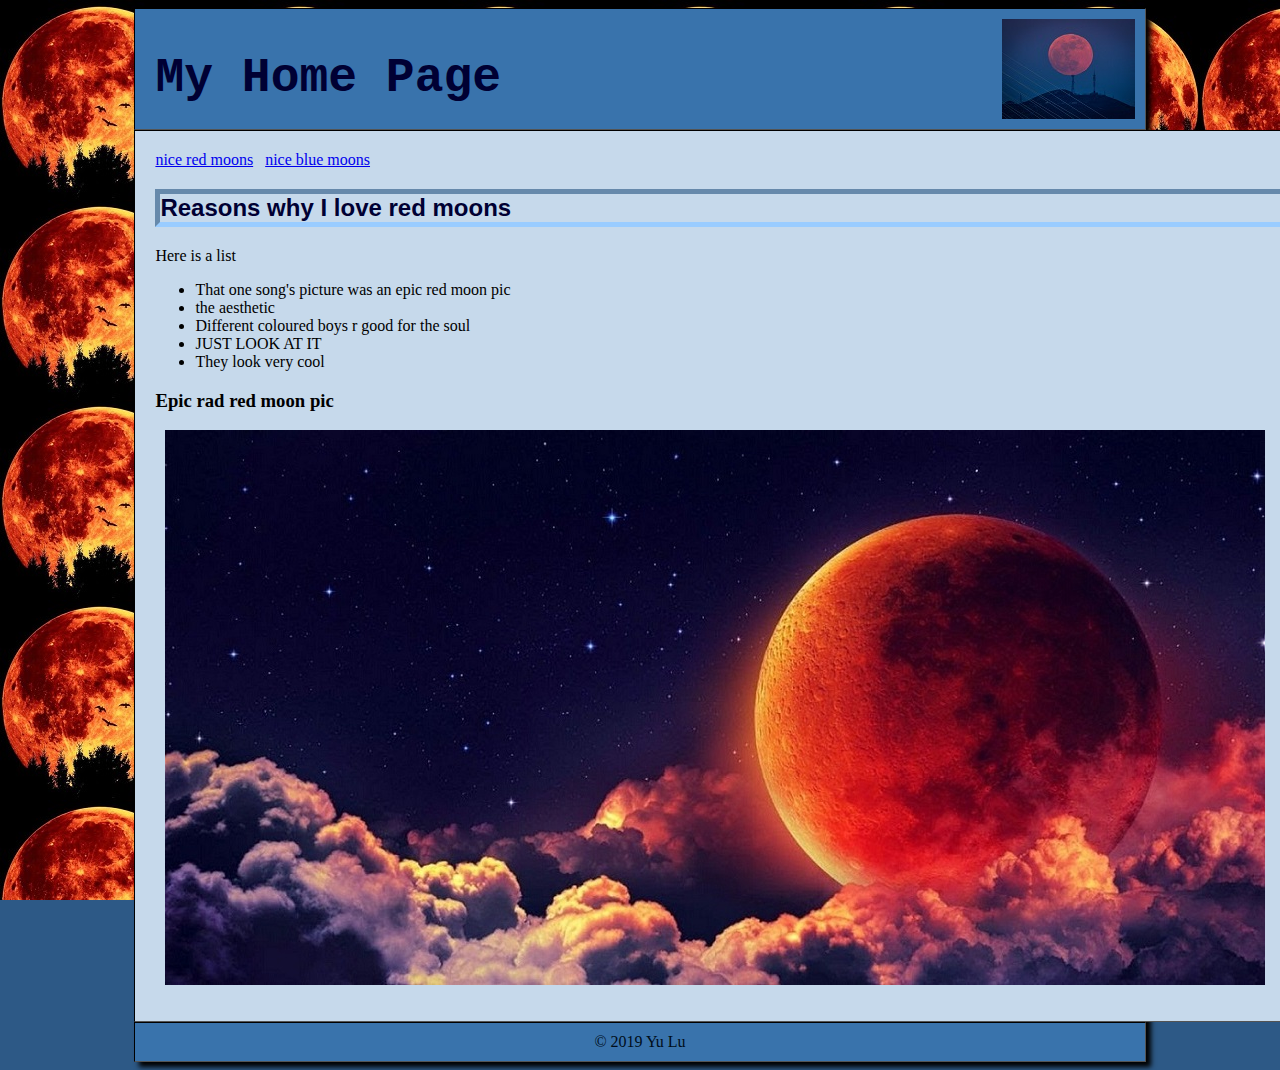
<file: Index.html>
<!DOCTYPE html>
<html>
	<head>
		<title>Yu Lin Lu</title>
		<link rel="stylesheet" href="YuL.css">
	</head>
	<body>
		<div id="wrapper">	
			<header>
				<h1>My Home Page</h1>
			</header>
			<div id="content">
				<nav>
					<a href="index.html">nice red moons</a> &nbsp;
					<a href="niceblueboys.html">nice blue moons</a>
				</nav>
				<h2> Reasons why I love red moons</h2>
				<p>Here is a list</p>
				<ul>
					<li>That one song's picture was an epic red moon pic</li>
					<li>the aesthetic</li>
					<li>Different coloured boys r good for the soul</li>
					<li>JUST LOOK AT IT</li>
					<li>They look very cool</li>
				</ul>
				<h3>Epic rad red moon pic</h3>
				<img src="RedMoonWallpaper.jpg" width="1100" height="555" alt="Red Moon Pic Wuz Here" class="floatImg"> 
			</div>		
			<footer> &copy; 2019 Yu Lu</footer>
		</div>
	</body>
</html>
</file>
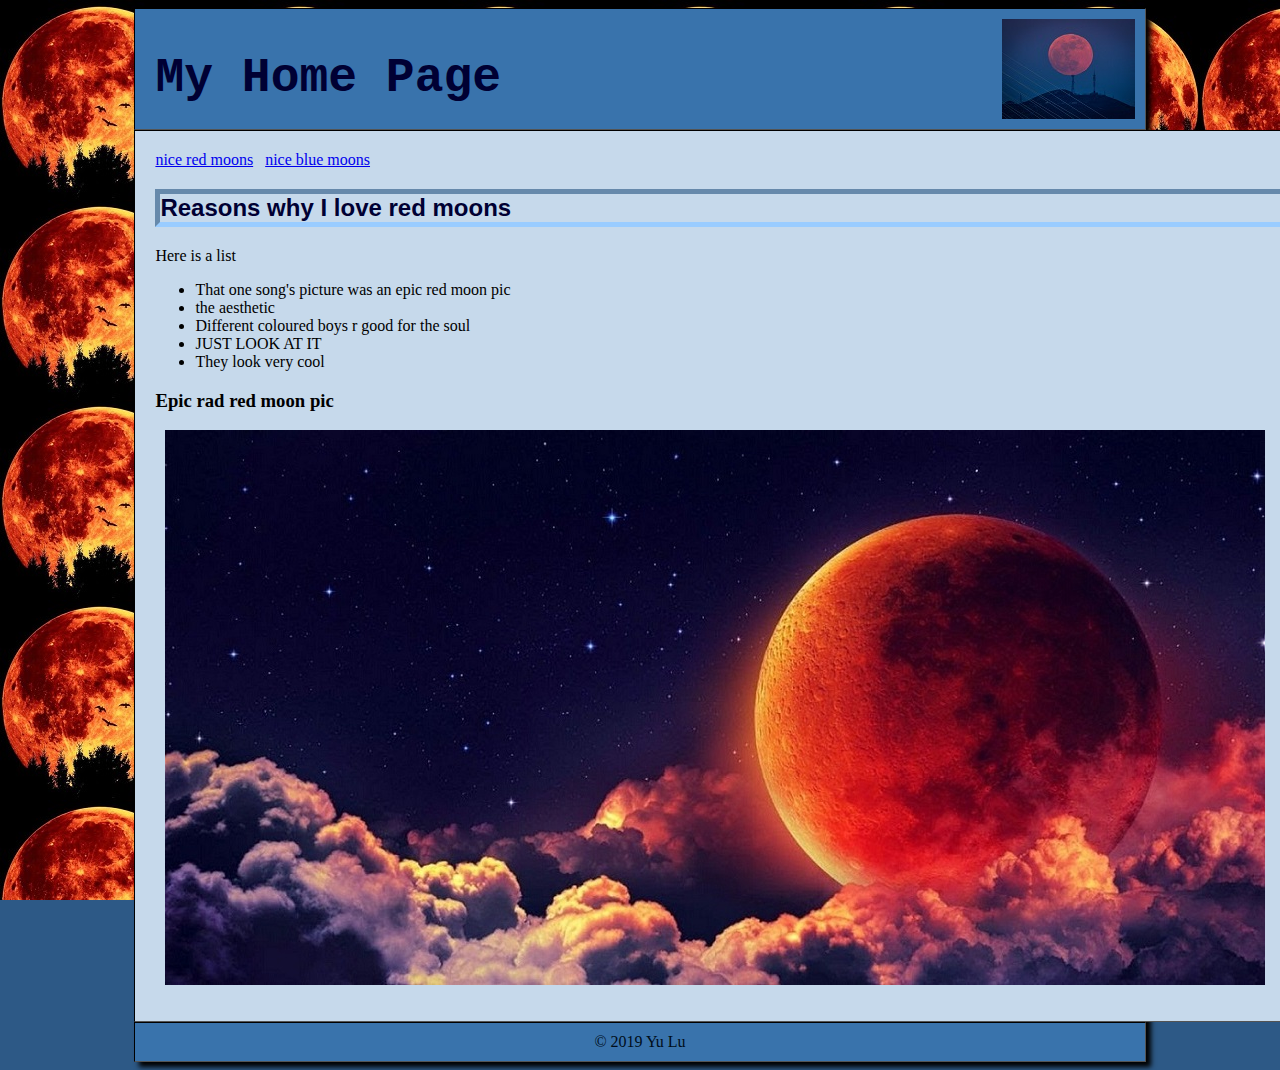
<file: index.html>
<!DOCTYPE html>
<html>
	<head>
		<title>Yu Lin Lu</title>
		<link rel="stylesheet" href="YuL.css">
	</head>
	<body>
		<div id="wrapper">	
			<header>
				<h1>My Home Page</h1>
			</header>
			<div id="content">
				<nav>
					<a href="index.html">nice red moons</a> &nbsp;
					<a href="niceblueboys.html">nice blue moons</a>
				</nav>
				<h2> Reasons why I love red moons</h2>
				<p>Here is a list</p>
				<ul>
					<li>That one song's picture was an epic red moon pic</li>
					<li>the aesthetic</li>
					<li>Different coloured boys r good for the soul</li>
					<li>JUST LOOK AT IT</li>
					<li>They look very cool</li>
				</ul>
				<h3>Epic rad red moon pic</h3>
				<img src="RedMoonWallpaper.jpg" width="1100" height="555" alt="Red Moon Pic Wuz Here" class="floatImg"> 
			</div>		
			<footer> &copy; 2019 Yu Lu</footer>
		</div>
	</body>
</html>
</file>
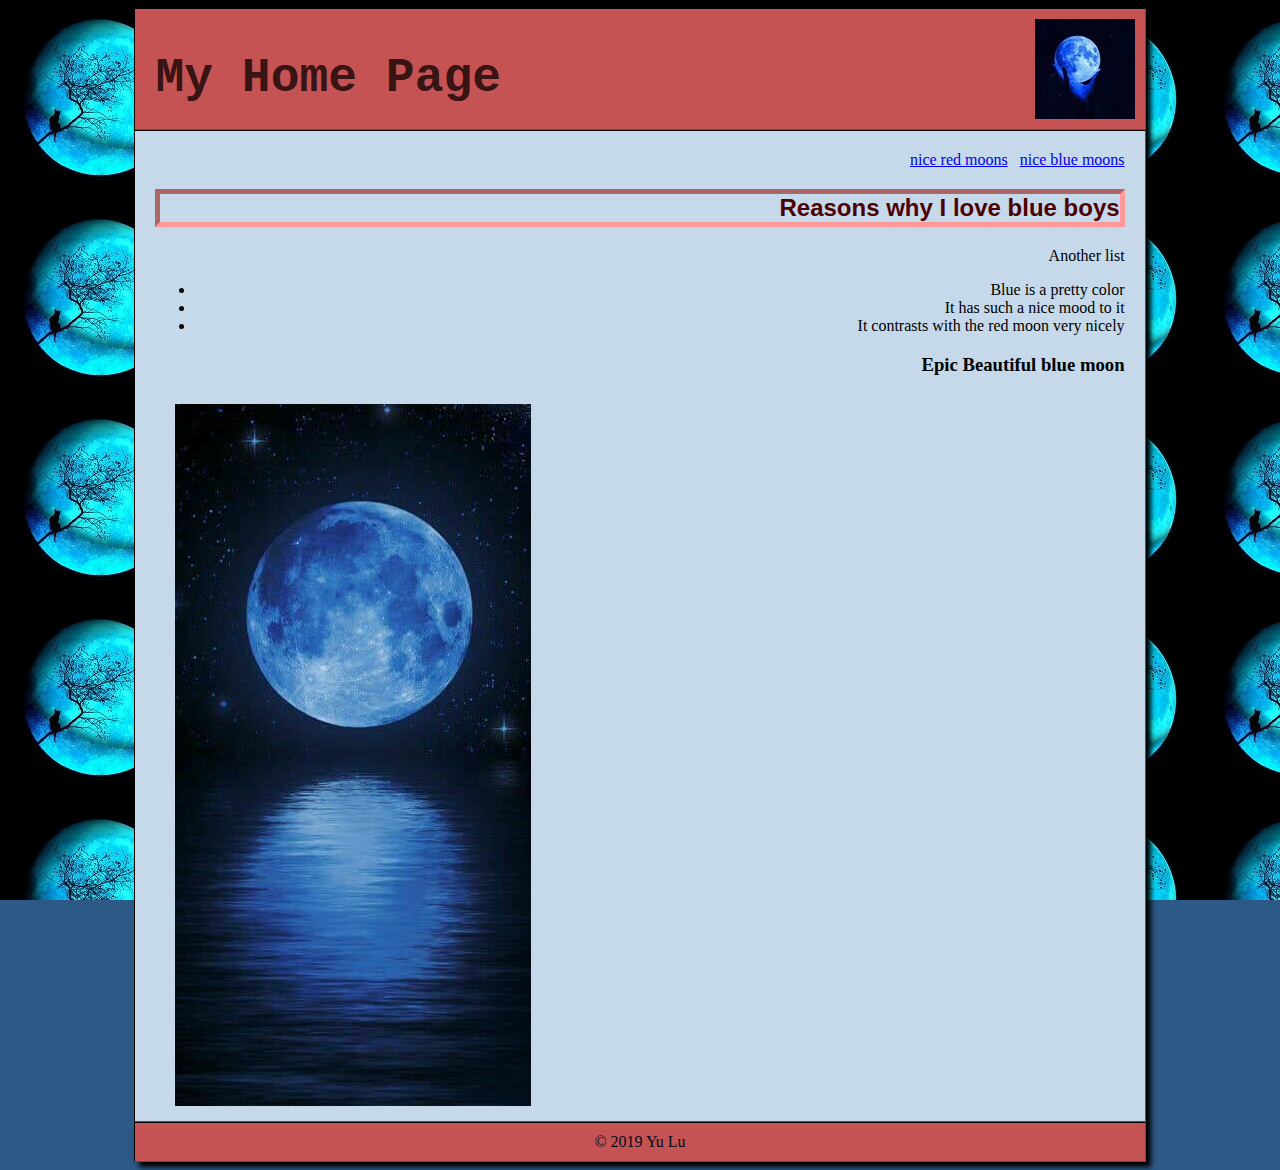
<file: niceblueboys.html>
<!DOCTYPE html>
<html>
	<head>
		<title>Yu Lin Lu</title>
		<link rel="stylesheet" href="YuL2.css">
	</head>
	<body>
		<div id="wrapper">	
			<header>
				<h1>My Home Page</h1>
			</header>
			<div id="content">
				<nav>
					<a href="index.html">nice red moons</a> &nbsp;
					<a href="niceblueboys.html">nice blue moons</a>
				</nav>
				<h2>Reasons why I love blue boys</h2>
				<p>Another list</p>
				<ul>
					<li>Blue is a pretty color</li>
					<li>It has such a nice mood to it</li>
					<li>It contrasts with the red moon very nicely</li>
				</ul>
				<h3>Epic Beautiful blue moon </h3>
				<img src="large.jpg" width="356" height="702" alt="Blue Moon Pic Wuz Here" class="floatImg"> 
			</div>		
			<footer> &copy; 2019 Yu Lu</footer>
		</div>
	</body>
</html>
</file>
<file: YuL.css>
body {
	background-color: #2d5986;
	background-image: url("squarebloodmoon.jpg");
	background-attachment: fixed;
}
header {
	background-color: #3973ac;
	background-image: url("rm10.jpg");
	background-position: right 10px top 10px;
	background-repeat: no-repeat;
	height: 100px;
	padding: 10px;
	padding-left: 20px;
	transition: background 2s, transform 2s;
}
footer {
	background-color: #3973ac;
	color: #000d1a;
	font-family: couriernew,lucidaconcole;
	text-align: center;
	padding: 10px;
}
#content {
	background-color: #c6d9eb;
	padding: 20px;
	min-height: 850px;
	min-width: 1200px;
}
header, footer, #content {
	border-style: inset;
	border-width: 1px;
	border-color: black;
}
#wrapper {
	margin-left: auto;
	margin-right: auto;
	width: 80%;
	box-shadow: 5px 5px 5px black;
}
h1 {
	color: #000033;
	font-size: 300%;
	font-family: cambria,courier;
}
h2 {
	color: #000033;
	font-family: verdana, arial;
	border-style: inset;
	border-width: 5px;
	border-color: #99ccff;
}
.floatImg {
	float: left;
	margin: 0px 10px;
}
</file>
<file: YuL2.css>
body {
	background-color: #2d5986;
	background-image: url("bluemoon.jpg");
	background-attachment: fixed;
}
header {
	background-color: #c65353;
	background-image: url("bluebby.jpg");
	background-position: right 10px top 10px;
	background-repeat: no-repeat;
	height: 100px;
	padding: 10px;
	padding-left: 20px;
	transition: background 2s, transform 2s;
}
footer {
	background-color: #c65353;
	color: #000d1a;
	font-family: couriernew,lucidaconsole;
	text-align: center;
	padding: 10px;
}
#content {
	background-color: #c6d9eb;
	padding: 20px;
	min-height: 950px;
	text-align: right;
}
header, footer, #content {
	border-style: inset;
	border-width: 1px;
	border-color: black;
}
#wrapper {
	margin-left: auto;
	margin-right: auto;
	width: 80%;
	box-shadow: 5px 5px 5px black;
}
h1 {
	color: #391414;
	font-size: 300%;
	font-family: cambria,courier;
}
h2 {
	color: #4d0000;
	font-family: verdana, arial;
	border-style: inset;
	border-width: 5px;
	border-color: #ff9999;
}
.floatImg {
	float: left;
	margin: 10px 20px;
}
</file>
